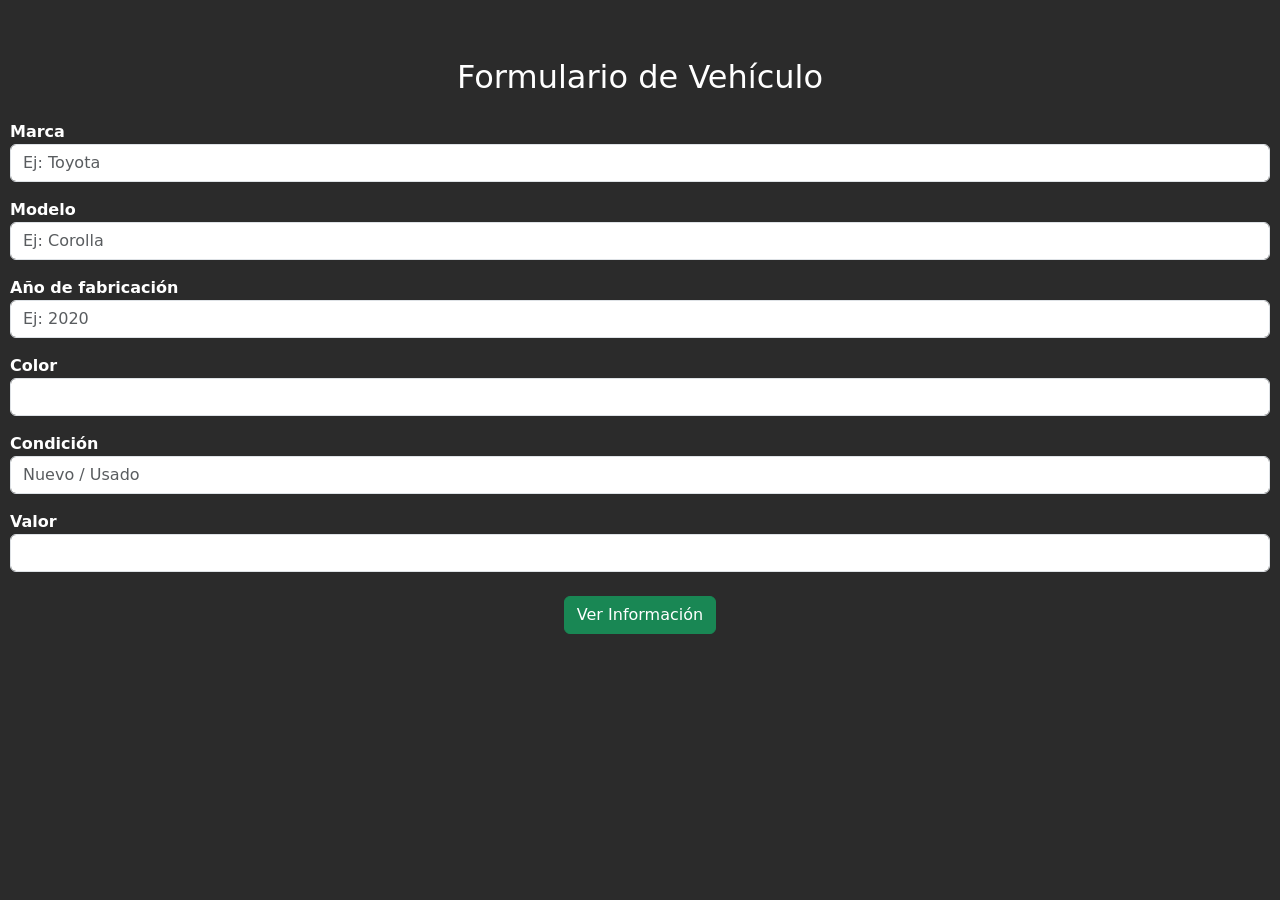
<file: Punto1/index.html>
<!DOCTYPE html>
<html lang="es">
<head>
    <meta charset="UTF-8">
    <meta name="viewport" content="width=device-width, initial-scale=1.0">
    <link href="https://cdn.jsdelivr.net/npm/bootstrap@5.3.3/dist/css/bootstrap.min.css" rel="stylesheet">
    <link rel="stylesheet" href="./styles.css">
    <title>Document</title>
</head>
<body>
    <header>

    </header>
<main class="content mt-5">

    <h2 class="text-center mb-4">Formulario de Vehículo</h2>
    <!-- Marca -->
    <div class="mb-3">
        <label for="marca">Marca</label>
        <input type="text" id="marca" class="form-control" placeholder="Ej: Toyota">
    </div>

    <!-- Modelo -->
    <div class=" mb-3">
        <label for="modelo">Modelo</label>
        <input type="text" id="modelo" class="form-control" placeholder="Ej: Corolla">
    </div>

    <!-- Año -->
    <div class="mb-3">
        <label for="anio">Año de fabricación</label>
        <input type="number" id="anio" class="form-control" min="1900" max="2026" step="1" placeholder="Ej: 2020">
    </div>

    <!-- Color -->
    <div class="mb-3">
        <label for="color">Color</label>
        <input type="text" id="color" class="form-control">
    </div>

    <!-- Estado -->
    <div class="mb-3">
        <label for="estado">Condición</label>
        <input type="text" id="estado" class="form-control" placeholder="Nuevo / Usado">
    </div>

    <!-- Precio -->
    <div class="mb-4">
        <label for="precio">Valor</label>
        <input type="number" id="precio" class="form-control">
    </div>

    <!-- Botón -->
    <div class="text-center">
        <button onclick="datos()" class="btn btn-success">
            Ver Información
        </button>
    </div>

    <!-- Resultado -->
    <div id="salida" class="mt-4"></div>

</main>
    <footer>

    </footer>
    <script src="./app.js"></script>
</body>
</html>
</file>
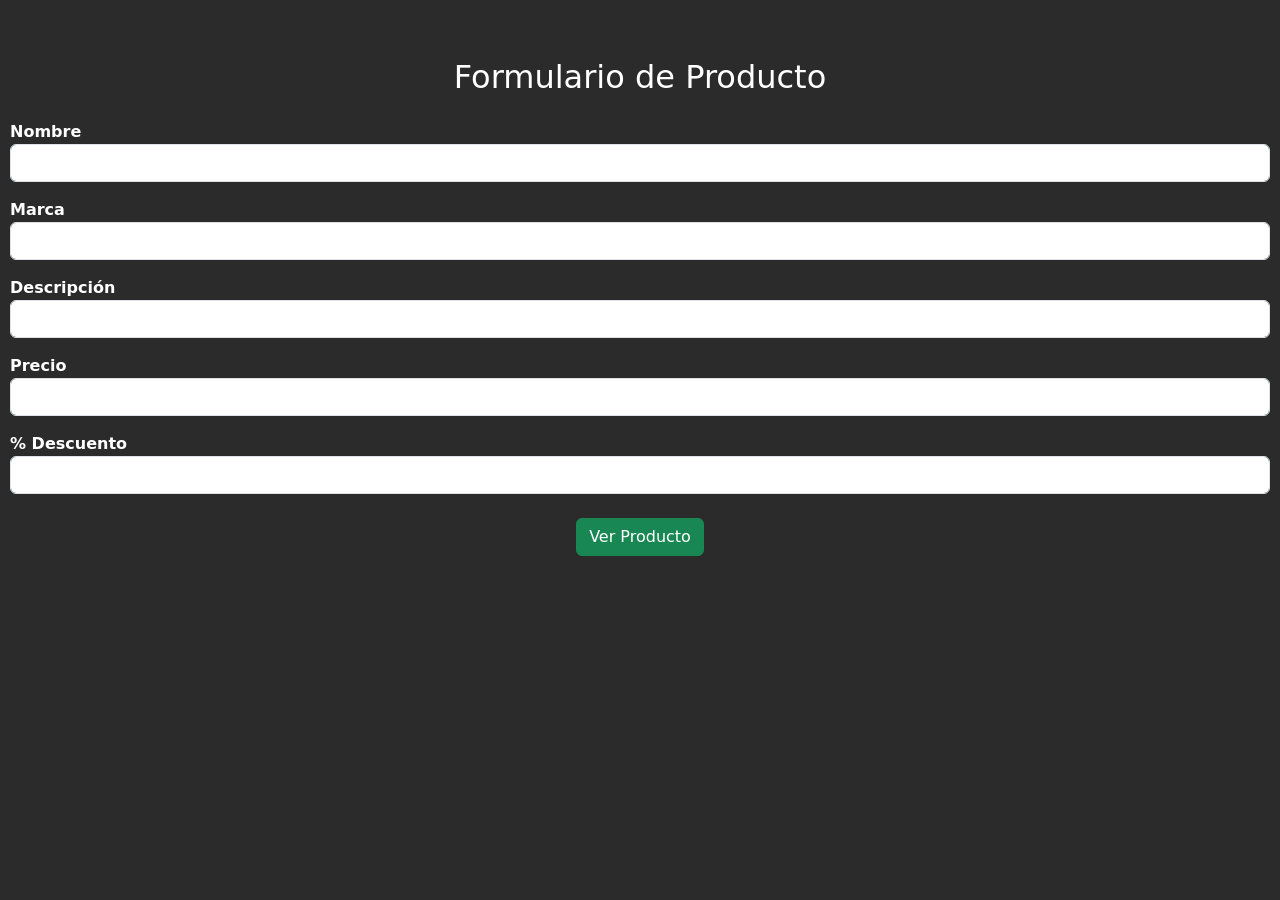
<file: Punto3/index.html>
<!DOCTYPE html>
<html lang="es">
<head>
    <meta charset="UTF-8">
    <meta name="viewport" content="width=device-width, initial-scale=1.0">
    <link href="https://cdn.jsdelivr.net/npm/bootstrap@5.3.3/dist/css/bootstrap.min.css" rel="stylesheet">
    <link rel="stylesheet" href="./styles.css">
    <title>Document</title>
</head>
<body>
    <header>

    </header>
<main class="content mt-5">

    <h2 class="text-center mb-4">Formulario de Producto</h2>

<div class="mb-3">
    <label for="nombre">Nombre</label>
    <input type="text" id="nombre" class="form-control">
</div>

<div class="mb-3">
    <label for="marca">Marca</label>
    <input type="text" id="marca" class="form-control">
</div>

<div class="mb-3">
    <label for="descripcion">Descripción</label>
    <input type="text" id="descripcion" class="form-control">
</div>

<div class="mb-3">
    <label for="precio">Precio</label>
    <input type="number" id="precio" class="form-control">
</div>

<div class="mb-4">
    <label for="descuento">% Descuento</label>
    <input type="number" id="descuento" class="form-control">
</div>

<div class="text-center">
    <button onclick="datos()" class="btn btn-success">
        Ver Producto
    </button>
</div>

<div id="salida" class="mt-4"></div>

</main>
    <footer>

    </footer>
    <script src="./app.js"></script>
</body>
</html>
</file>
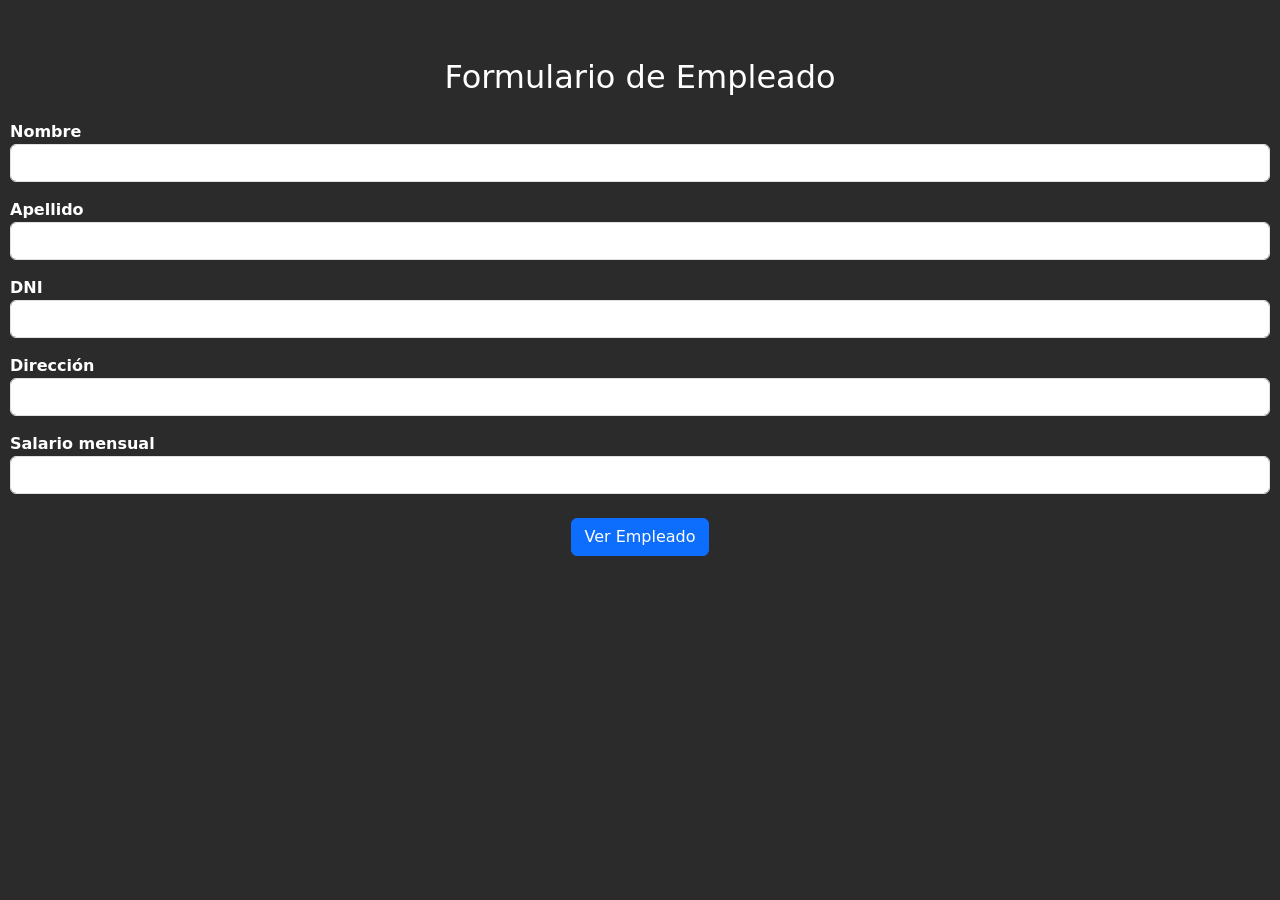
<file: Punto4/index.html>
<!DOCTYPE html>
<html lang="es">
<head>
    <meta charset="UTF-8">
    <meta name="viewport" content="width=device-width, initial-scale=1.0">
    <link href="https://cdn.jsdelivr.net/npm/bootstrap@5.3.3/dist/css/bootstrap.min.css" rel="stylesheet">
    <link rel="stylesheet" href="./styles.css">
    <title>Document</title>
</head>
<body>
    <header>

    </header>
<main class="content mt-5">

<h2 class="text-center mb-4">Formulario de Empleado</h2>

<div class="mb-3">
    <label for="nombre">Nombre</label>
    <input type="text" id="nombre" class="form-control">
</div>

<div class="mb-3">
    <label for="apellido">Apellido</label>
    <input type="text" id="apellido" class="form-control">
</div>

<div class="mb-3">
    <label for="dni">DNI</label>
    <input type="number" id="dni" class="form-control">
</div>

<div class="mb-3">
    <label for="direccion">Dirección</label>
    <input type="text" id="direccion" class="form-control">
</div>

<div class="mb-4">
    <label for="salario">Salario mensual</label>
    <input type="number" id="salario" class="form-control">
</div>

<div class="text-center">
    <button onclick="mostrarEmpleado()" class="btn btn-primary">
        Ver Empleado
    </button>
</div>

<div id="salida" class="mt-4"></div>

</main>
    <footer>

    </footer>
    <script src="./app.js"></script>
</body>
</html>
</file>
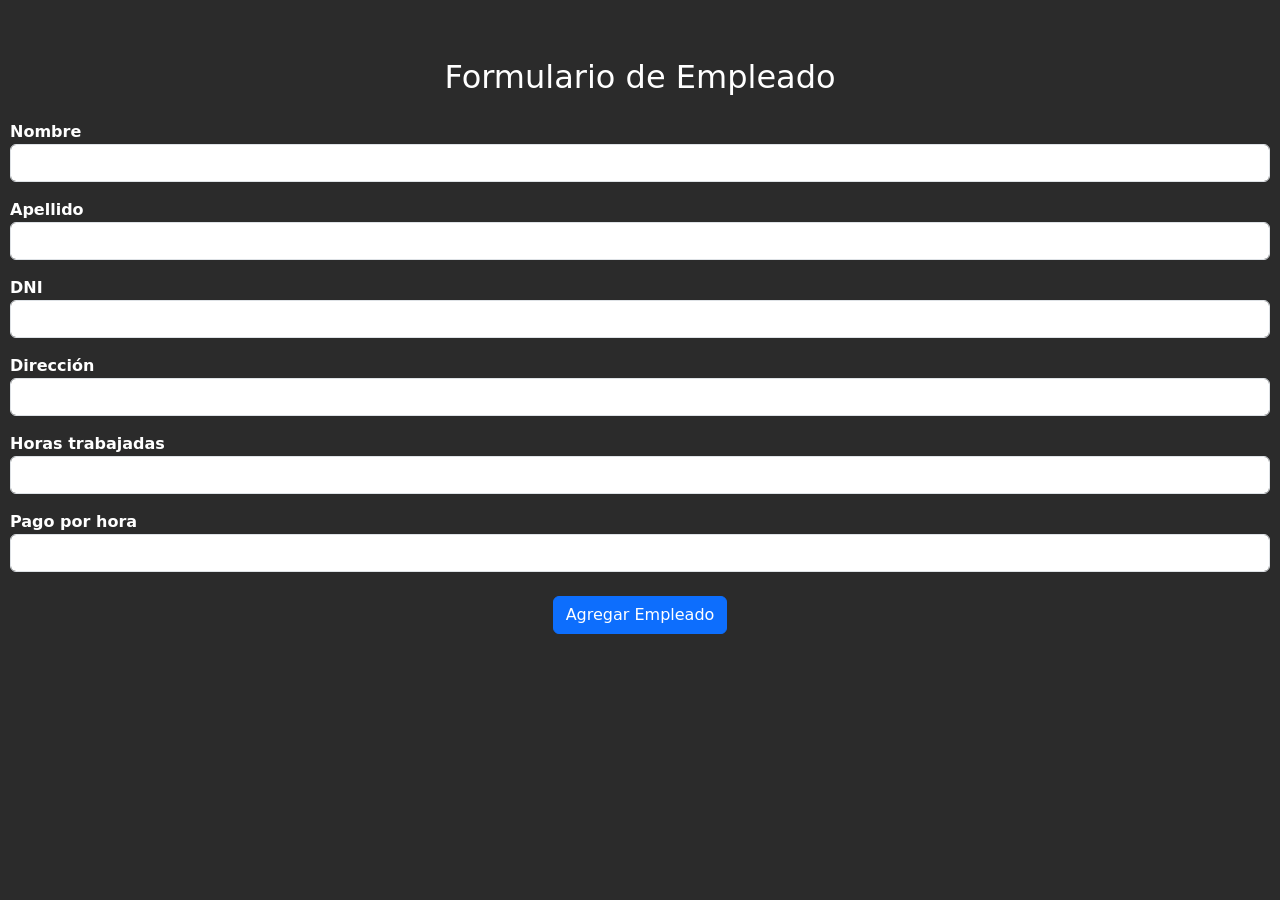
<file: Punto5/index.html>
<!DOCTYPE html>
<html lang="es">
<head>
    <meta charset="UTF-8">
    <meta name="viewport" content="width=device-width, initial-scale=1.0">
    <link href="https://cdn.jsdelivr.net/npm/bootstrap@5.3.3/dist/css/bootstrap.min.css" rel="stylesheet">
    <link rel="stylesheet" href="./styles.css">
    <title>Document</title>
</head>
<body>
    <header>

    </header>
<main class="content mt-5">

<h2 class="text-center mb-4">Formulario de Empleado</h2>

<div class="mb-3">
    <label for="nombre">Nombre</label>
    <input type="text" id="nombre" class="form-control">
</div>

<div class="mb-3">
    <label for="apellido">Apellido</label>
    <input type="text" id="apellido" class="form-control">
</div>

<div class="mb-3">
    <label for="dni">DNI</label>
    <input type="number" id="dni" class="form-control">
</div>

<div class="mb-3">
    <label for="direccion">Dirección</label>
    <input type="text" id="direccion" class="form-control">
</div>

<div class="mb-3">
    <label for="horas">Horas trabajadas</label>
    <input type="number" id="horas" class="form-control">
</div>

<div class="mb-4">
    <label for="precioHora">Pago por hora</label>
    <input type="number" id="precioHora" class="form-control">
</div>

<div class="text-center">
    <button onclick="agregarEmpleado()" class="btn btn-primary">
        Agregar Empleado
    </button>
</div>

<div id="salida" class="mt-4"></div>

</main>
    <footer>

    </footer>
    <script src="./app.js"></script>
</body>
</html>
</file>
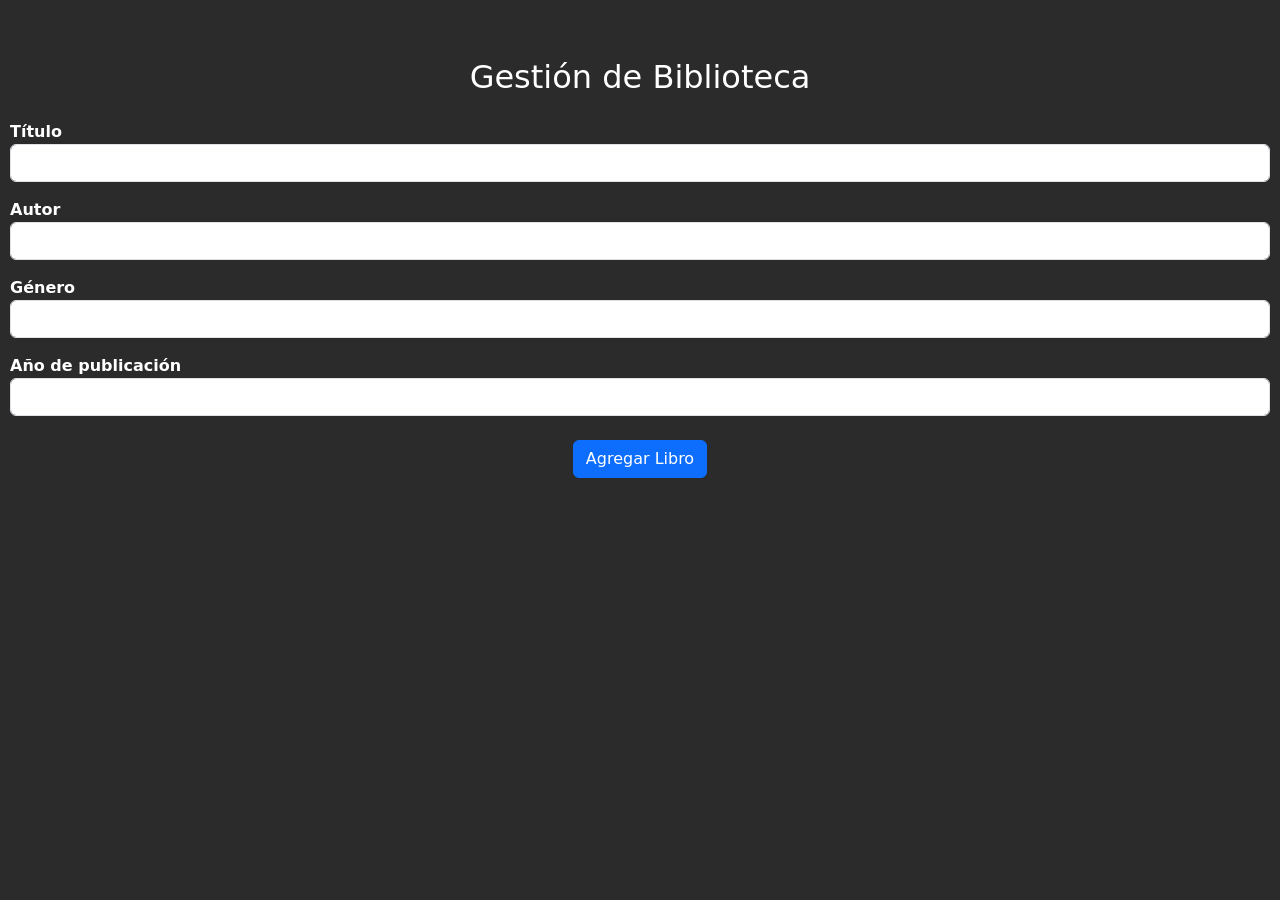
<file: Punto6/index.html>
<!DOCTYPE html>
<html lang="es">
<head>
    <meta charset="UTF-8">
    <meta name="viewport" content="width=device-width, initial-scale=1.0">
    <link href="https://cdn.jsdelivr.net/npm/bootstrap@5.3.3/dist/css/bootstrap.min.css" rel="stylesheet">
    <link rel="stylesheet" href="./styles.css">
    <title>Document</title>
</head>
<body>
    <header>

    </header>
<main class="content mt-5">
    
<h2 class="text-center mb-4">Gestión de Biblioteca</h2>

<div class="mb-3">
    <label for="titulo">Título</label>
    <input type="text" id="titulo" class="form-control">
</div>

<div class="mb-3">
    <label for="autor">Autor</label>
    <input type="text" id="autor" class="form-control">
</div>

<div class="mb-3">
    <label for="genero">Género</label>
    <input type="text" id="genero" class="form-control">
</div>

<div class="mb-4">
    <label for="anio">Año de publicación</label>
    <input type="number" id="anio" class="form-control">
</div>

<div class="text-center">
    <button onclick="agregarLibro()" class="btn btn-primary">
        Agregar Libro
    </button>
</div>

<!-- Lista donde se muestran los libros -->
<ul id="listaLibros" class="mt-4 list-group"></ul>

</main>
    <footer>

    </footer>
    <script src="./app.js"></script>
</body>
</html>
</file>
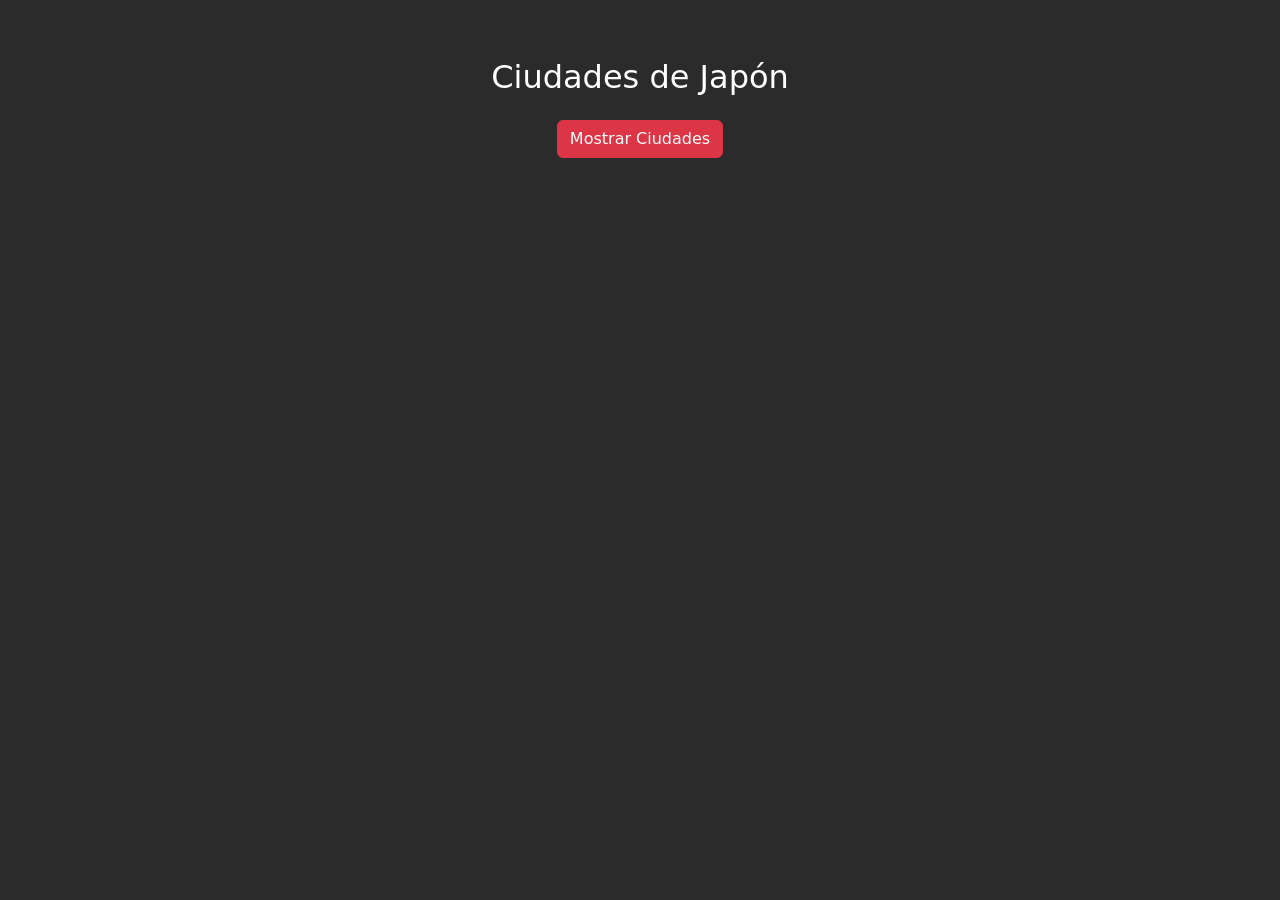
<file: Punto7/index.html>
<!DOCTYPE html>
<html lang="es">
<head>
    <meta charset="UTF-8">
    <meta name="viewport" content="width=device-width, initial-scale=1.0">
    <link href="https://cdn.jsdelivr.net/npm/bootstrap@5.3.3/dist/css/bootstrap.min.css" rel="stylesheet">
    <link rel="stylesheet" href="./styles.css">
    <title>Document</title>
</head>
<body>
    <header>

    </header>
<main class="content mt-5">
    
<h2 class="text-center mb-4">Ciudades de Japón</h2>

<div class="text-center mb-4">
    <button onclick="mostrarCiudades()" class="btn btn-danger">
        Mostrar Ciudades
    </button>
</div>

<!-- Contenedor de cards -->
<div class="container">
    <div class="row" id="contenedor"></div>
</div>
</main>
    <footer>

    </footer>
    <script src="./app.js"></script>
</body>
</html>
</file>
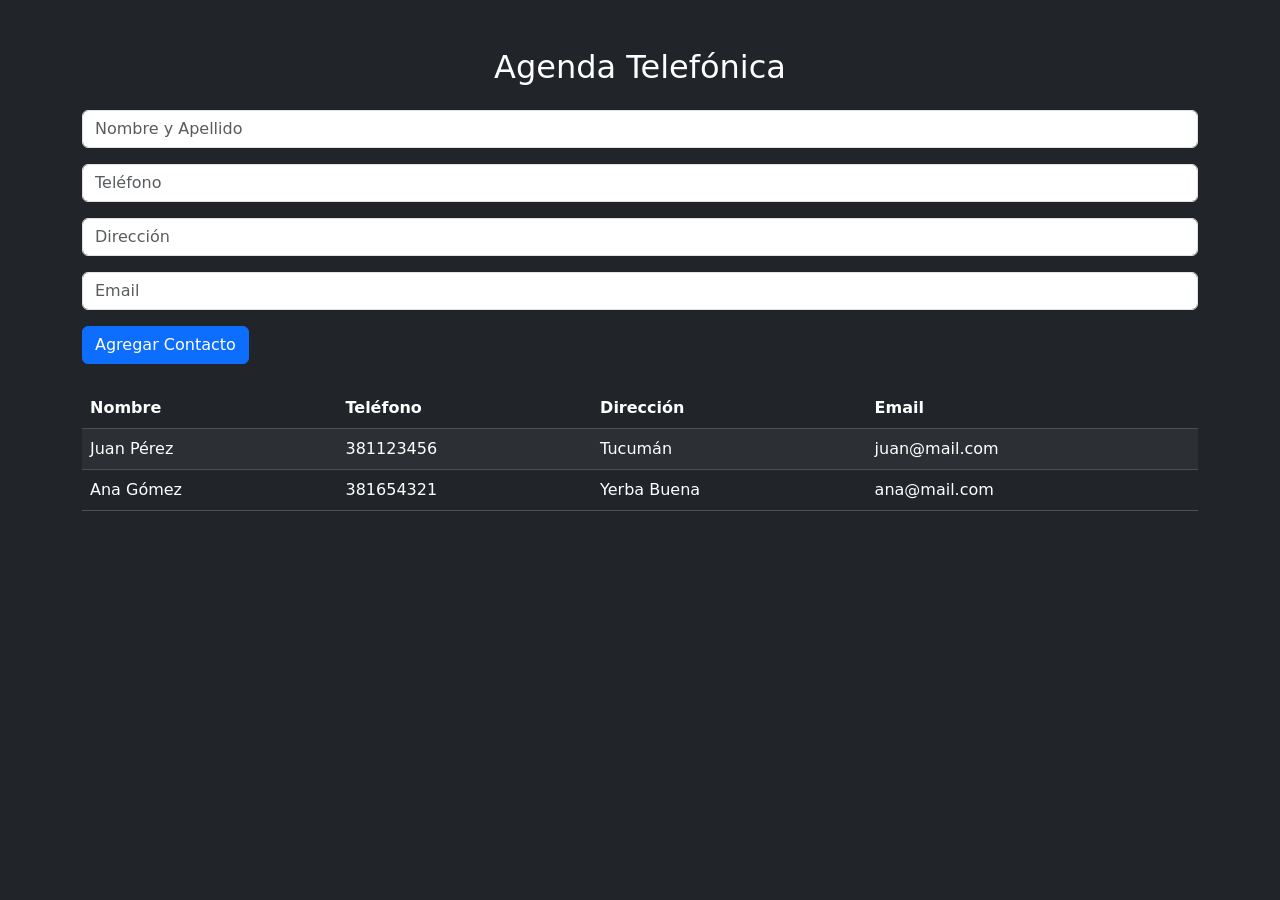
<file: Punto8/agenda.html>
<!DOCTYPE html>
<html lang="es">
<head>
    <meta charset="UTF-8">
    <title>Agenda</title>
    <link href="https://cdn.jsdelivr.net/npm/bootstrap@5.3.3/dist/css/bootstrap.min.css" rel="stylesheet">
</head>

<body class="bg-dark text-white">

<div class="container mt-5">

    <h2 class="text-center mb-4">Agenda Telefónica</h2>

    <!-- FORM -->
    <div class="mb-3">
        <input type="text" id="nomyApe" class="form-control" placeholder="Nombre y Apellido">
    </div>

    <div class="mb-3">
        <input type="text" id="telefono" class="form-control" placeholder="Teléfono">
    </div>

    <div class="mb-3">
        <input type="text" id="direccion" class="form-control" placeholder="Dirección">
    </div>

    <div class="mb-3">
        <input type="email" id="email" class="form-control" placeholder="Email">
    </div>

    <button onclick="agregarContacto()" class="btn btn-primary mb-4">
        Agregar Contacto
    </button>

    <!-- TABLA -->
    <table class="table table-dark table-striped">
        <thead>
            <tr>
                <th>Nombre</th>
                <th>Teléfono</th>
                <th>Dirección</th>
                <th>Email</th>
            </tr>
        </thead>
        <tbody id="tabla"></tbody>
    </table>

</div>

<script src="app.js"></script>
</body>
</html>
</file>
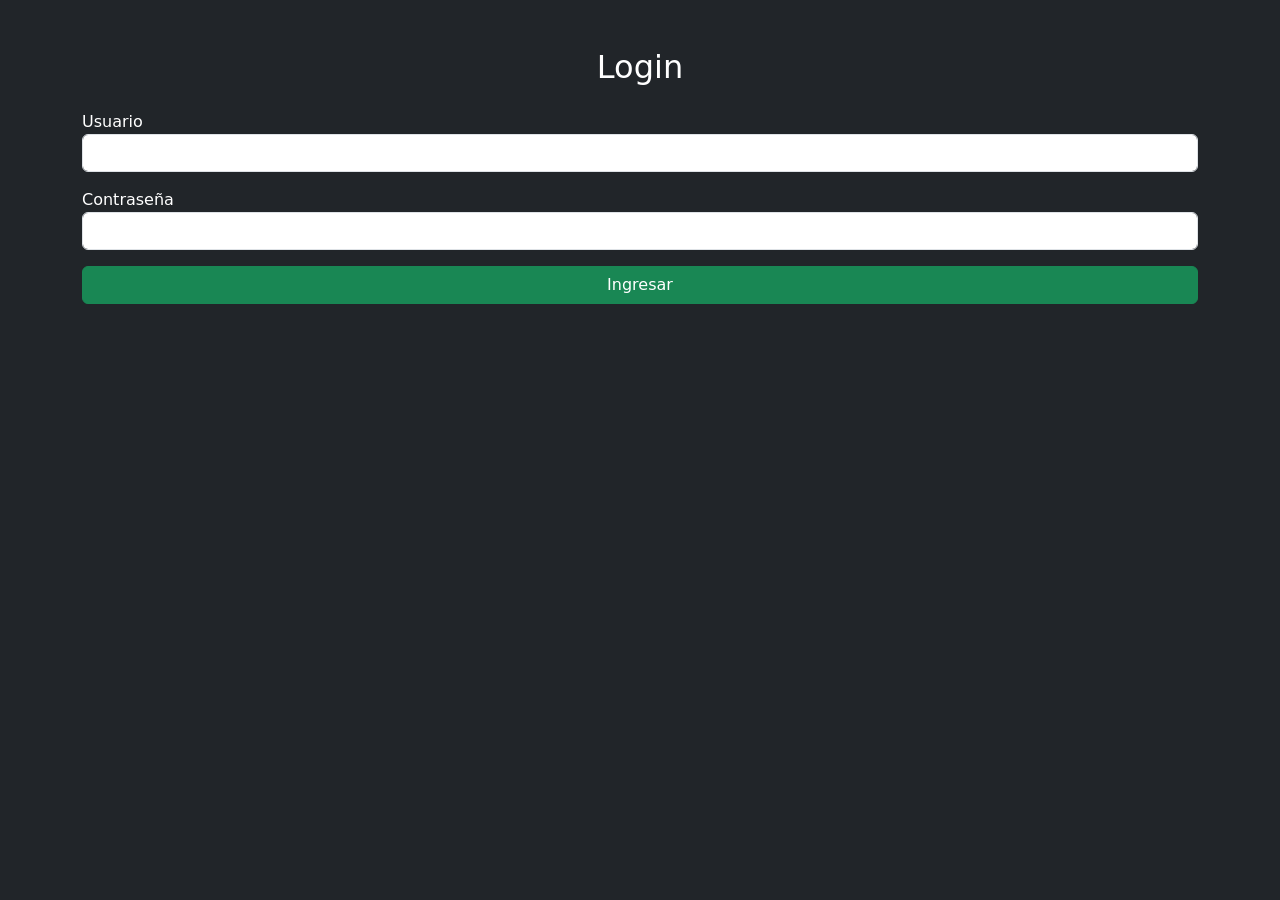
<file: Punto8/login.html>
<!DOCTYPE html>
<html lang="es">
<head>
    <meta charset="UTF-8">
    <title>Login</title>
    <link href="https://cdn.jsdelivr.net/npm/bootstrap@5.3.3/dist/css/bootstrap.min.css" rel="stylesheet">
</head>

<body class="bg-dark text-white">

<div class="container mt-5">
    <h2 class="text-center mb-4">Login</h2>

    <div class="mb-3">
        <label>Usuario</label>
        <input type="text" id="usuario" class="form-control">
    </div>

    <div class="mb-3">
        <label>Contraseña</label>
        <input type="password" id="pass" class="form-control">
    </div>

    <button onclick="login()" class="btn btn-success w-100">
        Ingresar
    </button>
</div>

<script src="app.js"></script>
</body>
</html>
</file>
<file: Punto1/styles.css>
html, .content{
    background: rgb(43, 43, 43);
    color: white;
}
.content{
    padding: 10px;
}
.card{
    border: solid 1px;
    margin: 10px;
    background-color: #303030;
    opacity: 0.8;
    background-image: linear-gradient(to right, #212121, #212121 5px, #303030 5px, #303030 );
    background-size: 10px 100%;
    color: white;
}
.card h3,.card h2{
    margin: 10px;
    font-weight: bold;
}
label{
    font-weight: bold;
}
</file>
<file: Punto3/styles.css>
html, .content{
    background: rgb(43, 43, 43);
    color: white;
}
.content{
    padding: 10px;
}
.card{
    border: solid 1px;
    margin: 10px;
    background-color: #303030;
    opacity: 0.8;
    background-image: linear-gradient(to right, #212121, #212121 5px, #303030 5px, #303030 );
    background-size: 10px 100%;
    color: white;
}
.card h3,.card h2{
    margin: 10px;
    font-weight: bold;
}
label{
    font-weight: bold;
}
</file>
<file: Punto4/styles.css>
html, .content{
    background: rgb(43, 43, 43);
    color: white;
}
.content{
    padding: 10px;
}
.card{
    border: solid 1px;
    margin: 10px;
    background-color: #303030;
    opacity: 0.8;
    background-image: linear-gradient(to right, #212121, #212121 5px, #303030 5px, #303030 );
    background-size: 10px 100%;
    color: white;
}
.card h3,.card h2{
    margin: 10px;
    font-weight: bold;
}
label{
    font-weight: bold;
}
</file>
<file: Punto5/styles.css>
html, .content{
    background: rgb(43, 43, 43);
    color: white;
}
.content{
    padding: 10px;
}
.card{
    border: solid 1px;
    margin: 10px;
    background-color: #303030;
    opacity: 0.8;
    background-image: linear-gradient(to right, #212121, #212121 5px, #303030 5px, #303030 );
    background-size: 10px 100%;
    color: white;
}
.card h3,.card h2{
    margin: 10px;
    font-weight: bold;
}
label{
    font-weight: bold;
}
</file>
<file: Punto6/styles.css>
html, .content{
    background: rgb(43, 43, 43);
    color: white;
}
.content{
    padding: 10px;
}
.card{
    border: solid 1px;
    margin: 10px;
    background-color: #303030;
    opacity: 0.8;
    background-image: linear-gradient(to right, #212121, #212121 5px, #303030 5px, #303030 );
    background-size: 10px 100%;
    color: white;
}
.card h3,.card h2{
    margin: 10px;
    font-weight: bold;
}
label{
    font-weight: bold;
}
</file>
<file: Punto7/styles.css>
html, .content{
    background: rgb(43, 43, 43);
    color: white;
}
.content{
    padding: 10px;
}
.card{
    border: solid 1px;
    margin: 10px;
    background-color: #303030;
    opacity: 0.8;
    background-image: linear-gradient(to right, #212121, #212121 5px, #303030 5px, #303030 );
    background-size: 10px 100%;
    color: white;
}
.card h3,.card h2{
    margin: 10px;
    font-weight: bold;
}
label{
    font-weight: bold;
}
.card img{
    height: 200px;
    object-fit: cover;
}
</file>
